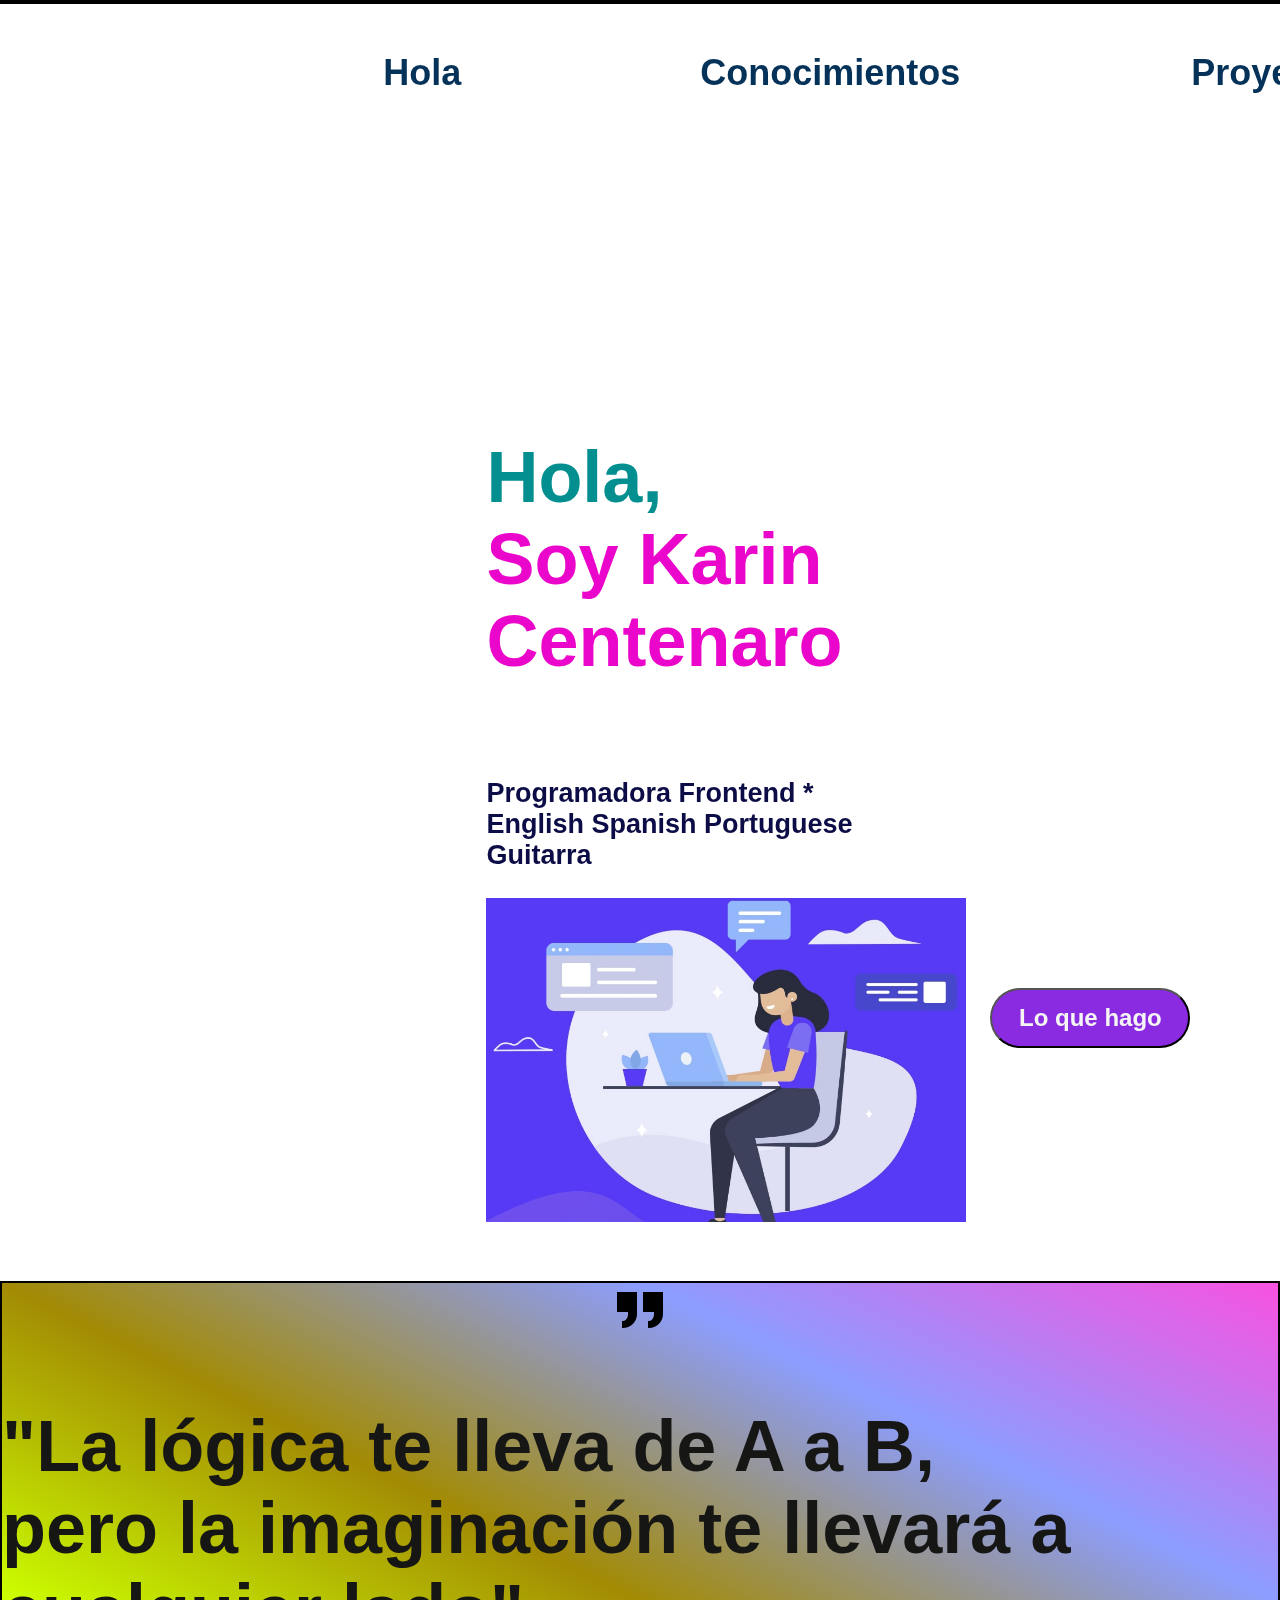
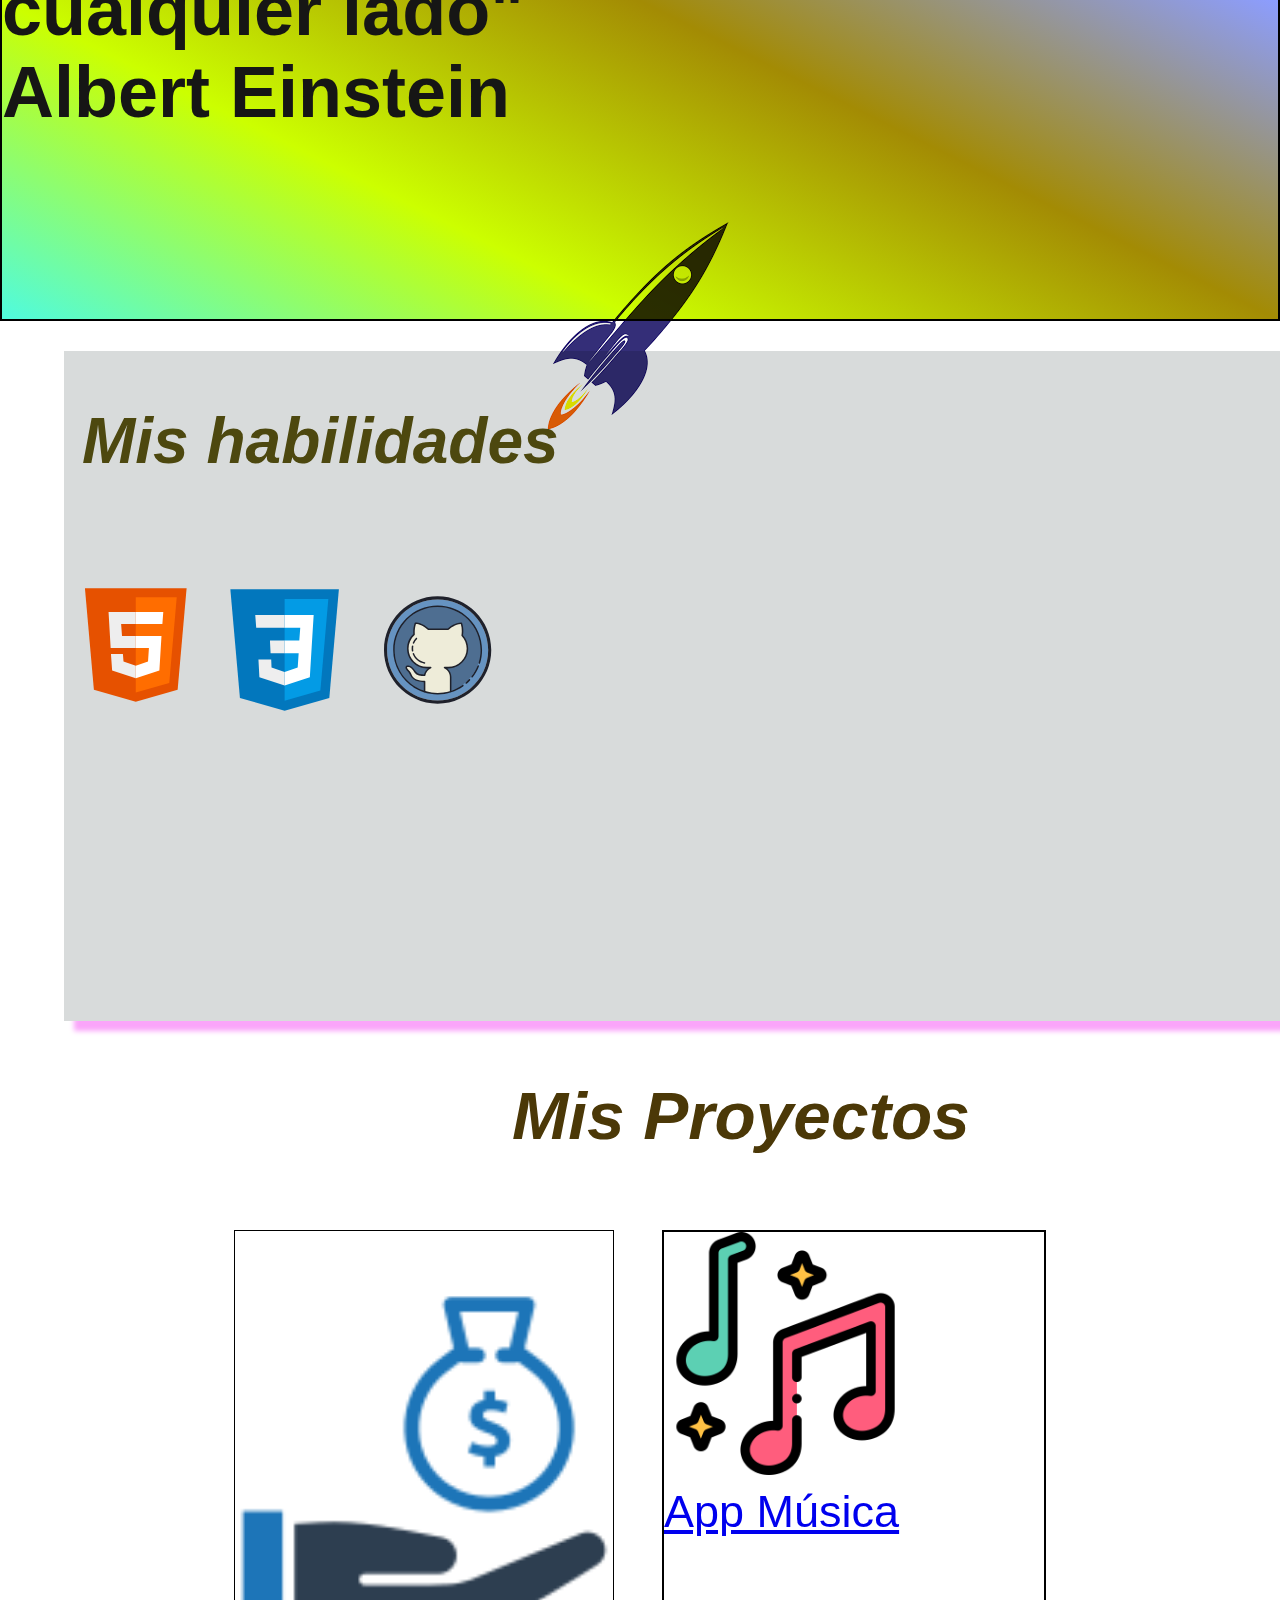
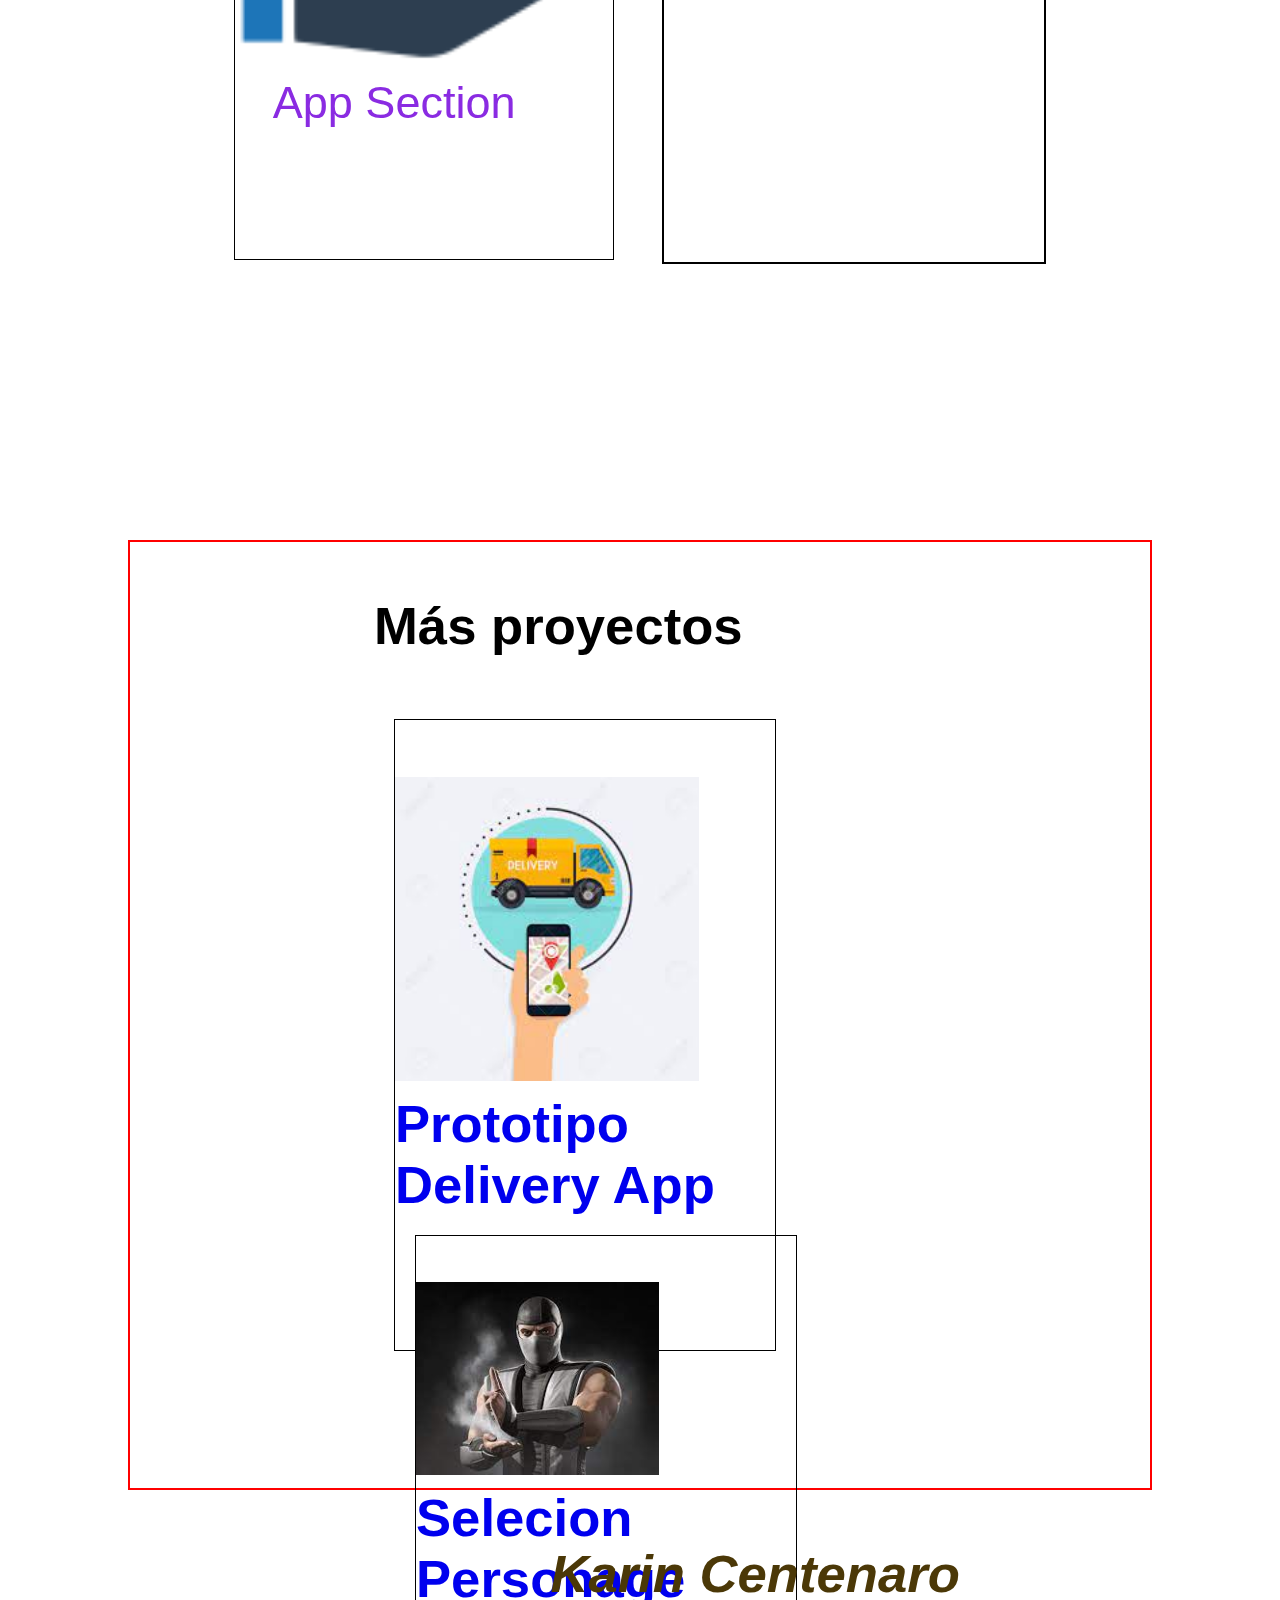
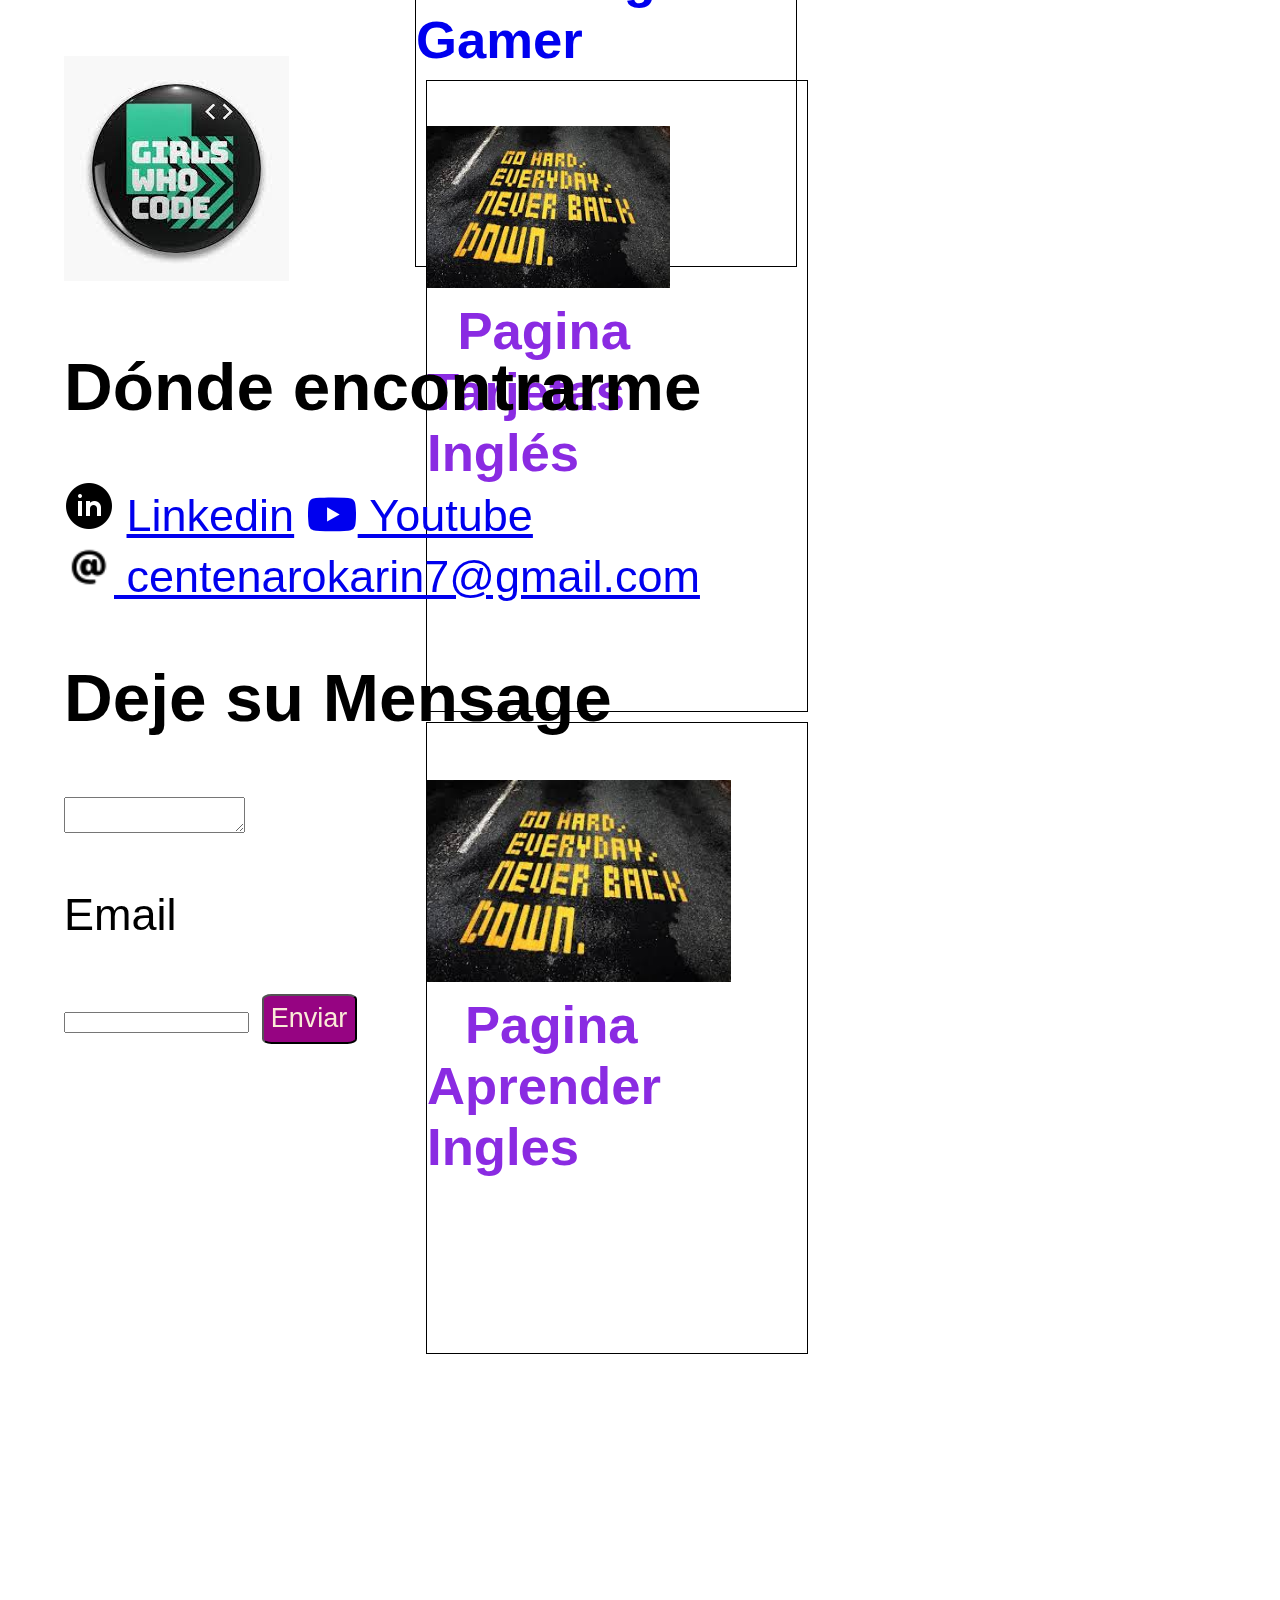
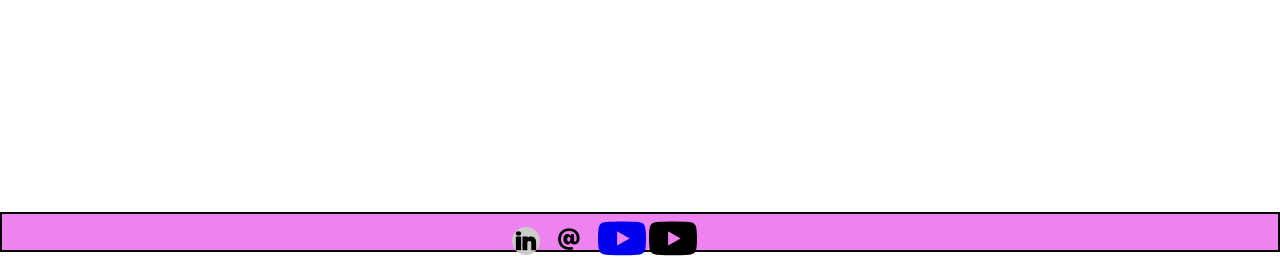
<file: index.html>
<!DOCTYPE html>
<html lang="en">

<head>
    <meta charset="UTF-8">
    <meta http-equiv="X-UA-Compatible" content="IE=edge">
    <meta name="viewport" content="width=device-width, initial-scale=1.0">
    <title>centenaro</title>
    <link rel="stylesheet" href="estilo.css">
    <link rel="stylesheet" href="https://cdnjs.cloudflare.com/ajax/libs/font-awesome/5.15.1/css/all.min.css">
    <link rel="icon" type="images/png" href="images/favicon.ico">


</head>

<body>
    <div class="nav-bar">
        <ul>
            <li><a href="#presentacion">Hola</a></li>
            <li><a href="#conocimientos">Conocimientos</a></li>
            <li><a href="#proyectos">Proyectos</a></li>
            <li>
                <div class="btn"> <button type="button"> <a href="#contacto"> Contacto </a></button>
            </li>

        </ul>
    </div>
    <section class id="presentacion">

        <div class="titulo">
            <h1> <span>Hola,</span><br>Soy Karin Centenaro </h1>
            <link rel="shortcut icon" href="coder_girl.jfif">
            <h3>Programadora Frontend * English Spanish Portuguese Guitarra </h3>
            <img src="trademarks.jpg" alt="mujer programando">
        </div>

        <div class="btn_2"> <button type="button"> <a href="#conocimientos">Lo que hago</a> </a></button>

    </section>


    <div class="quotation">
        <img src="[data-uri]"
            alt="aspas para la cita">
        <p> "La lógica te lleva de A a B, <br> pero la imaginación te llevará a cualquier lado" <br><span> Albert
                Einstein

            </span> </p>
        <div class="ilustracion">
            <img src="rocket_2.png" alt="icono cohete">
        </div>
    </div>

    <section class id="conocimientos">
        <div class="title">
            <h2>Mis habilidades</h2>
        </div>

        <div class="icons">
            <svg xmlns="http://www.w3.org/2000/svg" x="0px" y="0px" width="148" height="148" viewBox="0 0 48 48"
                style=" fill:#000000;">
                <path fill="#E65100" d="M41,5H7l3,34l14,4l14-4L41,5L41,5z"></path>
                <path fill="#FF6D00" d="M24 8L24 39.9 35.2 36.7 37.7 8z"></path>
                <path fill="#FFF"
                    d="M24,25v-4h8.6l-0.7,11.5L24,35.1v-4.2l4.1-1.4l0.3-4.5H24z M32.9,17l0.3-4H24v4H32.9z">
                </path>
                <path fill="#EEE"
                    d="M24,30.9v4.2l-7.9-2.6L15.7,27h4l0.2,2.5L24,30.9z M19.1,17H24v-4h-9.1l0.7,12H24v-4h-4.6L19.1,17z">
                </path>
            </svg>
            </svg>

            <svg xmlns="http://www.w3.org/2000/svg" x="0px" y="0px" width="158" height="158" viewBox="0 0 48 48">
                <path fill="#0277BD" d="M41,5H7l3,34l14,4l14-4L41,5L41,5z"></path>
                <path fill="#039BE5" d="M24 8L24 39.9 35.2 36.7 37.7 8z"></path>
                <path fill="#FFF"
                    d="M33.1 13L24 13 24 17 28.9 17 28.6 21 24 21 24 25 28.4 25 28.1 29.5 24 30.9 24 35.1 31.9 32.5 32.6 21 32.6 21z">
                </path>
                <path fill="#EEE"
                    d="M24,13v4h-8.9l-0.3-4H24z M19.4,21l0.2,4H24v-4H19.4z M19.8,27h-4l0.3,5.5l7.9,2.6v-4.2l-4.1-1.4L19.8,27z">
                </path>
            </svg>
            <svg xmlns="http://www.w3.org/2000/svg" x="0px" y="0px" xmlns:xlink="http://www.w3.org/1999/xlink"
                width="158" height="158" viewBox="0 0 100 100" style=" fill:#000000;">
                <circle cx="50" cy="50" r="30" fill="#4e6e91"></circle>
                <path fill="#6693c1"
                    d="M50,83c-18.196,0-33-14.804-33-33s14.804-33,33-33s33,14.804,33,33S68.196,83,50,83z M50,22 c-15.439,0-28,12.561-28,28s12.561,28,28,28s28-12.561,28-28S65.439,22,50,22z">
                </path>
                <path fill="#eeecd9"
                    d="M69.457,49.039c0-3.321-1.305-6.334-3.419-8.573c0.396-2.203,0.351-5.301-0.538-7.966 c-4.475,0-8.114,3.447-8.702,4H43.994c-0.589-0.552-4.019-4-8.494-4c-0.8,2.401-1.087,5.233-0.846,7.295 c-2.518,2.286-4.108,5.575-4.108,9.245c0,6.908,5.599,12.459,12.507,12.459H45.5c-2.003,0.917-3.635,2.756-4,5 c-2,0-4.864-0.182-6.181-2.158c-2.46-3.69-3.59-3.69-4.819-3.69c-1.23,0-1.33,1.23-0.1,2.46s1.23,1.23,2.46,3.69 C33.872,68.828,36.5,70.5,41.5,70.5v6.6c0,0,6.346,1.4,8.5,1.4s8.5-1.4,8.5-1.4l0-9.445c0-2.718-1.681-5.092-4-6.155h2.449 C63.858,61.5,69.457,55.947,69.457,49.039z">
                </path>
                <path fill="#1f212b"
                    d="M50,85c-19.299,0-35-15.701-35-35s15.701-35,35-35s35,15.701,35,35S69.299,85,50,85z M50,17 c-18.196,0-33,14.804-33,33s14.804,33,33,33s33-14.804,33-33S68.196,17,50,17z">
                </path>
                <path fill="#1f212b"
                    d="M50,79c-15.99,0-29-13.009-29-29s13.01-29,29-29s29,13.009,29,29c0,2.925-0.435,5.812-1.291,8.582 c-0.082,0.263-0.364,0.411-0.625,0.33c-0.264-0.082-0.412-0.361-0.33-0.625C77.581,55.612,78,52.825,78,50 c0-15.439-12.561-28-28-28S22,34.561,22,50s12.561,28,28,28c5.856,0,11.464-1.788,16.217-5.171c0.225-0.16,0.536-0.107,0.697,0.117 c0.16,0.225,0.107,0.537-0.117,0.697C61.873,77.147,56.065,79,50,79z">
                </path>
                <path fill="#1f212b"
                    d="M68.631,72.068c-0.14,0-0.279-0.059-0.378-0.173c-0.181-0.209-0.158-0.525,0.051-0.706 c0.739-0.638,1.452-1.324,2.122-2.037c0.188-0.202,0.505-0.21,0.706-0.023c0.201,0.189,0.212,0.505,0.023,0.707 c-0.693,0.739-1.433,1.449-2.197,2.11C68.863,72.028,68.747,72.068,68.631,72.068z">
                </path>
                <path fill="#1f212b"
                    d="M72.494,68.002c-0.107,0-0.216-0.035-0.308-0.105c-0.218-0.17-0.257-0.484-0.087-0.702 c1.649-2.118,2.982-4.452,3.963-6.938c0.101-0.258,0.392-0.382,0.648-0.282c0.257,0.102,0.383,0.392,0.281,0.648 c-1.015,2.575-2.396,4.993-4.104,7.186C72.79,67.936,72.643,68.002,72.494,68.002z">
                </path>
                <path fill="#1f212b"
                    d="M58.5,77.6c-0.276,0-0.5-0.224-0.5-0.5v-9.445c0-2.431-1.456-4.668-3.708-5.701 c-0.214-0.098-0.331-0.332-0.28-0.561C54.062,61.164,54.265,61,54.5,61h2.449c6.621,0,12.008-5.366,12.008-11.961 c0-3.064-1.166-5.987-3.282-8.229c-0.109-0.115-0.157-0.275-0.129-0.432c0.333-1.854,0.39-4.725-0.409-7.37 c-3.682,0.162-6.795,2.725-7.987,3.848C57.057,36.943,56.925,37,56.798,37H43.993c-0.127,0-0.249-0.048-0.342-0.135l-0.092-0.087 c-3.078-2.927-5.829-3.686-7.697-3.77c-0.662,2.162-0.941,4.762-0.712,6.729c0.019,0.16-0.042,0.319-0.161,0.428 c-2.506,2.275-3.943,5.51-3.943,8.875C31.046,55.635,36.433,61,43.053,61H45.5c0.235,0,0.438,0.164,0.488,0.394 c0.051,0.229-0.066,0.463-0.28,0.561c-1.974,0.904-3.397,2.676-3.715,4.625C41.954,66.822,41.745,67,41.5,67 c-2.333,0-5.191-0.271-6.598-2.38c-2.311-3.467-3.28-3.467-4.403-3.467c-0.14,0-0.385,0.023-0.448,0.178 c-0.086,0.206,0.031,0.756,0.702,1.428c1.287,1.287,1.311,1.335,2.554,3.82C34.409,68.785,37.319,70,41.5,70 c0.276,0,0.5,0.224,0.5,0.5v6.6c0,0.276-0.224,0.5-0.5,0.5S41,77.376,41,77.1v-6.105c-5.797-0.131-7.866-2.525-8.588-3.969 c-1.194-2.387-1.194-2.387-2.366-3.56c-0.869-0.869-1.213-1.81-0.919-2.518c0.209-0.505,0.709-0.795,1.372-0.795 c1.588,0,2.81,0.272,5.235,3.912c1.069,1.604,3.359,1.9,5.356,1.932c0.362-1.545,1.309-2.965,2.63-3.997h-0.668 c-7.172,0-13.007-5.813-13.007-12.959c0-3.562,1.485-6.988,4.084-9.442c-0.209-2.203,0.128-4.956,0.896-7.257 C35.094,32.138,35.285,32,35.5,32c2.036,0,5.192,0.696,8.692,4h12.409c1.427-1.311,4.847-4,8.898-4 c0.215,0,0.406,0.138,0.475,0.342c0.935,2.802,0.928,5.901,0.598,7.965c2.185,2.404,3.385,5.495,3.385,8.732 C69.957,56.186,64.122,62,56.949,62h-0.693C57.963,63.368,59,65.442,59,67.655V77.1C59,77.376,58.776,77.6,58.5,77.6z">
                </path>
                <path fill="#1f212b"
                    d="M34.238,45.97c-0.063,0-0.127-0.012-0.188-0.037c-0.256-0.104-0.379-0.396-0.274-0.651 c0.476-1.167,1.167-2.226,2.057-3.148c0.192-0.198,0.509-0.204,0.707-0.013c0.199,0.192,0.205,0.508,0.014,0.707 c-0.802,0.831-1.425,1.783-1.852,2.831C34.622,45.853,34.436,45.97,34.238,45.97z">
                </path>
                <path fill="#1f212b"
                    d="M33.66,51.021c-0.241,0-0.454-0.176-0.493-0.422c-0.08-0.51-0.121-1.034-0.121-1.558 c0-0.533,0.042-1.067,0.124-1.59c0.044-0.273,0.305-0.459,0.572-0.416c0.272,0.043,0.459,0.299,0.416,0.572 c-0.074,0.471-0.112,0.953-0.112,1.434c0,0.472,0.037,0.943,0.109,1.402c0.043,0.273-0.144,0.529-0.416,0.572 C33.713,51.019,33.687,51.021,33.66,51.021z">
                </path>
                <path fill="#1f212b"
                    d="M41.457,58.914c-0.028,0-0.057-0.002-0.085-0.007c-3.442-0.585-6.372-2.975-7.646-6.238 c-0.101-0.257,0.026-0.547,0.284-0.647c0.256-0.101,0.547,0.027,0.647,0.284c1.146,2.938,3.783,5.089,6.882,5.615 c0.271,0.046,0.455,0.305,0.409,0.577C41.907,58.741,41.696,58.914,41.457,58.914z">
                </path>
            </svg>
    </section>
    <div class="title02"> 
        <h2> Mis Proyectos </h2>
    </div>
<section class id="proyectos">
    <div class="card"> 
        
        <img src="pago.png" alt="mano con dinero pagamento">
        <a href="https://app-payment-two.vercel.app/">App Section </a>

    </div>

    <div class="card2"> 
            <div class="photo">
                <img src="musica.png" alt="icono nota musical"> 
                <a href="https://music-app-woad-delta.vercel.app/">App Música</a>
            </div>
    </div>

</section>


<section class="container"> 
    <p> <h3> Más proyectos</p>

    <div class="tarjeta">
            <img src="delivery.jfif" alt="celular">
            <a href="https://delivery-karintech.vercel.app/">Prototipo Delivery App</a>

    <div class="tarjeta2"> 
            <div class="photo">
                <img src="smoke.jfif" alt="guerrero videojuego"> 
                <a href="https://selector-personage.vercel.app/">Selecion Personage Gamer</a>
            </div>
        <div class="tarjeta3">
                <div class="photo">
                <img src="back_down.jfif" alt="frase nunca retroceda never backdown"> 
                <a href="https://english-page.vercel.app/">Pagina Tarjetas Inglés</a>
                </div>
    </div>
    <div class="tarjeta3"> 
        
            <img src="back_down.jfif" alt="grafite nunca desista en ingles"> 
            <a href="https://english-page.vercel.app/">Pagina Aprender Ingles</a>
        </div>
</div>

</section>

<section class id="contacto">
        <div class id="redes_sociales">

            <h3>Karin Centenaro </h3>
            <img src="coder_girl.jfif" alt="pin con inscripcion chica que programa">
            <h2>Dónde encontrarme</h2>

            <img src="[data-uri]">
            <a href="https://www.linkedin.com/in/karin-centenaro-98652a229/">Linkedin</a>

            <a href="https://www.youtube.com/">
                <i class="fab fa-youtube"aria-hidden="true"></i> Youtube</a> 


            <div class="contacto_email">

                <a href="mailto:centenarokarin7@gmail.com"><img src="icon_email.png" alt="arroba_icono email"
                        alt="sobre icono email"> centenarokarin7@gmail.com </a>
            </div>


            <div class ="contacto02">
            <h2> Deje su Mensage </h2>
            <form action="contacto">
                 <textarea aria-placeholder="10 rows 8 columns">

                </textarea>

                <p>Email</p>
                <label><input type="email"aria-label="Email button" > </label>
                <button type="submit"> Enviar </button>
            </div>

        </form>
        </div>
</section>

<div class="foot">
        <footer>
            <div class="icons">
                <a href="https://www.linkedin.com/in/karin-centenaro-98652a229/" aria-label="Linkedin">
                    <svg xmlns="http://www.w3.org/2000/svg" x="0px" y="0px"
                        xmlns:xlink="https://www.linkedin.com/in/karin-centenaro-98652a229/" width="28" height="28"
                        viewBox="0 0 172 172" style=" fill:#000000;">
                        <g fill="none" fill-rule="nonzero" stroke="none" stroke-width="1" stroke-linecap="butt"
                            stroke-linejoin="miter" stroke-miterlimit="10" stroke-dasharray="" stroke-dashoffset="0"
                            font-family="none" font-weight="none" font-size="none" text-anchor="none"
                            style="mix-blend-mode: normal">
                            <path d="M0,172v-172h172v172z" fill="none"></path>
                            <path
                                d="M86,172c-47.49649,0 -86,-38.50351 -86,-86v0c0,-47.49649 38.50351,-86 86,-86v0c47.49649,0 86,38.50351 86,86v0c0,47.49649 -38.50351,86 -86,86z"
                                fill="#cccccc"></path>
                            <g fill="#000000">
                                <path
                                    d="M40.03484,26.17759c-9.3823,0 -16.19659,5.62249 -16.19659,13.35546c0,7.76 6.97652,13.63006 16.19659,13.63006c9.3823,0 16.19659,-5.73107 16.19659,-13.78849c-0.43261,-7.76 -7.11171,-13.19703 -16.19659,-13.19703zM26.51568,58.59718c-1.48711,0 -2.70383,1.21672 -2.70383,2.70383v78.41115c0,1.48711 1.21672,2.70383 2.70383,2.70383h27.03833c1.48711,0 2.70383,-1.21672 2.70383,-2.70383v-78.41115c0,-1.48711 -1.21672,-2.70383 -2.70383,-2.70383zM67.07317,58.59718c-1.48711,0 -2.70383,1.21672 -2.70383,2.70383v78.41115c0,1.48711 1.21672,2.70383 2.70383,2.70383h24.3345c1.49252,0 2.70383,-1.21132 2.70383,-2.70383v-40.55749v-0.67596v-0.67596c0,-6.40808 4.92267,-11.62775 11.19556,-12.11444c0.32446,-0.05408 0.64723,-0.05281 0.97169,-0.05281c0.32446,0 0.64723,-0.00127 0.97169,0.05281c6.27289,0.48669 11.19556,5.70636 11.19556,12.11444v41.90941c0,1.49252 1.21132,2.70383 2.70383,2.70383h24.3345c1.48711,0 2.70383,-1.21672 2.70383,-2.70383v-45.96516c0,-17.4938 -9.38483,-35.14983 -30.3125,-35.14983c-9.51749,0 -16.70715,3.67785 -21.06032,6.73318v-4.02934c0,-1.48711 -1.21672,-2.70383 -2.70383,-2.70383z">

                                </path>
                            </g>
                        </g> <a href="https://www.linkedin.com/in/karin-centenaro-98652a229/">
                    </svg></a>
                    <a href="mailto:centenarokarin7@gmail.com"><img src="icon_email.png" alt="arroba_icono email"
                        alt="sobre icono email"></a>
                        <a href="https://www.youtube.com/"> <i class="fab fa-youtube"> <a href="https://www.youtube.com/"> </a> </i>


            </div>

    </footer>
</div>

</body>
</html>




</div>
</file>
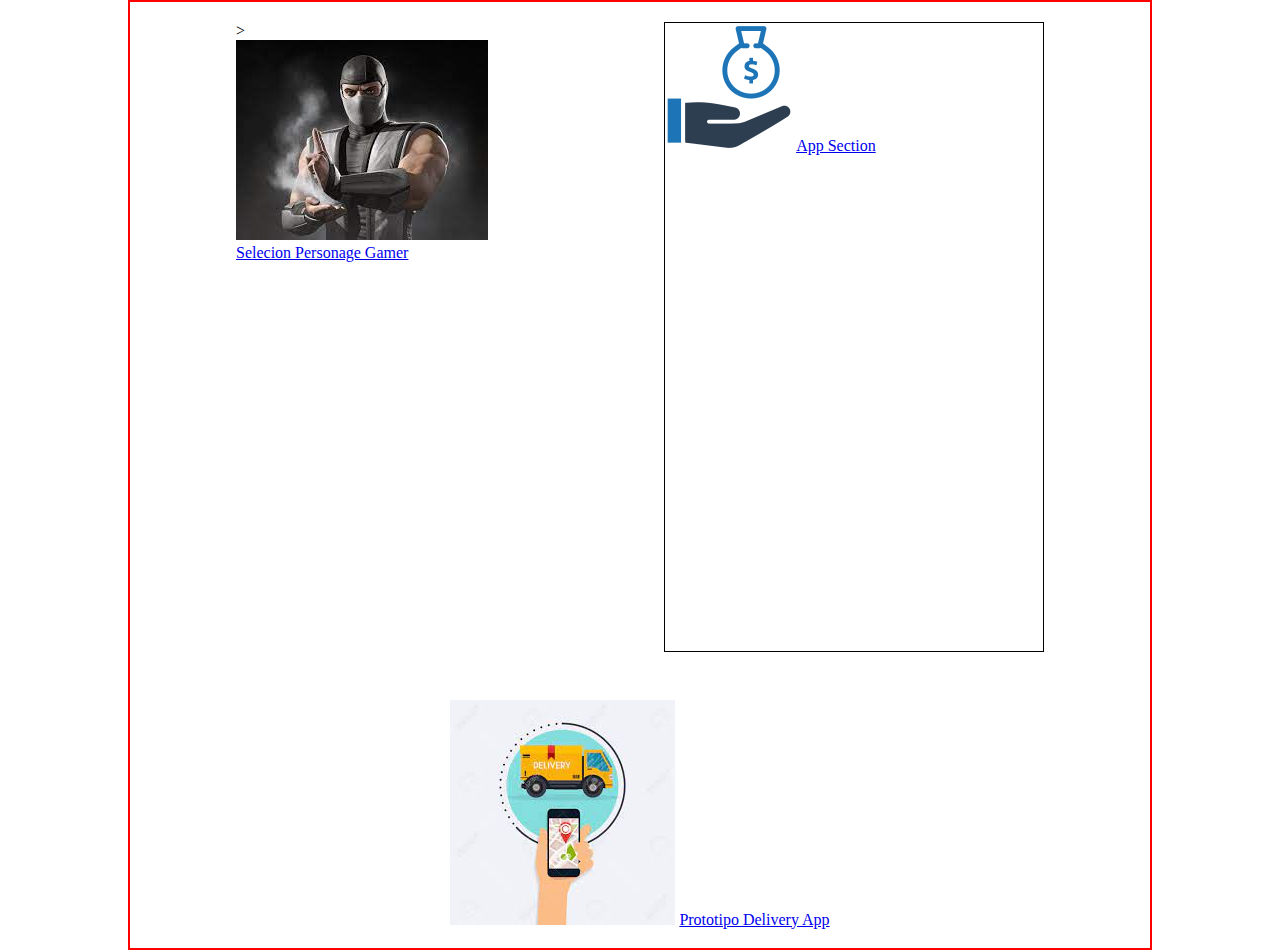
<file: seccion_proyectos.html>
<!DOCTYPE html>
<html lang="en">
<head>
    <meta charset="UTF-8">
    <meta http-equiv="X-UA-Compatible" content="IE=edge">
    <meta name="viewport" content="width=device-width, initial-scale=1.0">
    <title>Document</title>
    <link rel="stylesheet" href="estilo_proyectos.css">
</head>
<body>
    <div class="container">
        <div class="card"> 
            
            <img src="pago.png" alt="mano con dinero pagamento">
            <a href="https://app-payment-two.vercel.app/">App Section </a>

        </div>

        <div class="card2"> 
            >
                <div class="photo">
                    <img src="smoke.jfif" alt="guerrero videojuego"> 
                    <a href="file:///C:/Users/Karin/Documents/TRABAJO_PRACTICO/index.html">Selecion Personage Gamer</a>
                </div>
        </div>

        <div class="card3">
            <img src="delivery.jfif" alt="celular">
            <a href="https://delivery-karintech.vercel.app/">Prototipo Delivery App</a>
            
        </div>

    </div>    




    </div>
    
</body>
</html>
</file>
<file: estilo.css>
body {
    margin: 0;
    padding: 0;
    max-width: 100%;
    font-family: sans-serif;
    font-size: 5vh;
}

.nav-bar {
    height: 30%;
    margin-top: 0;
    border: 2px solid black;
}

.nav-bar ul {
    box-sizing: border-box;
    height: 5px;
    display: flex;
    flex-direction: row;
    justify-content: space-around;
    text-align: center;
    list-style: none;
    position: fixed;
    color: rgb(70, 153, 226);
    font-weight: bold;
    text-decoration: none;
    font-size: 4vh;
    margin-left: 15%;
    margin-right: 8%;

}

.nav-bar ul li {
    display: flex;
    flex-direction: row;
    justify-content: space-around;
    list-style: none;
    text-align: center;
    margin-top: 0%;
    margin-left: 15%;
    margin-right: 8%;
    padding: 12px;
}

.nav-bar li a {
    padding: 2px 7px 2px 7px;
    color: rgb(5, 50, 89);
    text-decoration: none;
    margin-left: 3%;
    margin-right: 5%;
    justify-content: space-around;
}

.nav-bar a:hover {
    background-color: #bcb5b5;
    color: rgb(55, 41, 4);


}

.nav-bar .btn button {
    background-color: rgb(202, 11, 141);
    width: 200px;
    padding: 0 20px;
    border-radius: 40px;
    font-size: 4vh;
    color: rgb(222, 224, 224);
    text-align: center;
    justify-content: center;
    font-family: 'Segoe UI', Tahoma, Verdana, sans-serif;
    text-align: center;
    box-sizing: border-box;
}


.nav-bar .btn a {
    background-color: rgb(202, 11, 141);
    color: rgb(234, 189, 65);
    font-weight: bold;

}

.btn a :hover {
    color: rgb(8, 8, 7);
}


#presentacion {
    display: flex;
    flex-direction: row;
    box-sizing: border-box;
    justify-content: space-evenly;
    margin-top: 30%;
    margin-left: 18%;
    color: #59084e;
    width: 1280px;
    display: flex;
    flex-direction: row;
}

#presentacion .titulo {
    box-sizing: border-box;
    border-color: #9c3e8f;
    margin-left: 20%;
    font-family: 'Merge', sans-serif;
    font-weight: bold;
    font-size: 4vh;
    color: rgb(234, 7, 203);

}


#presentacion span {
    color: rgb(3, 143, 143);
}

#presentacion h3 {
    font-size: 3vh;
    color: rgb(12, 12, 70);
    margin-top: 20%;
    margin-right: 20%;


}

#presentacion img {
    box-sizing: border-box;
    width: 480px;
    max-height: 580px;
}



.btn_2 button {
    margin-top: 600px;
    margin-left: 3%;
    margin-right: 600px;
    width: 200px;
    height: 60px;
    background-color: blueviolet;
    border-radius: 40px;

}

.btn_2 a {
    text-decoration: none;
    color: whitesmoke;
    font-size: 1.5rem;
    font-weight: bold;
}

#conocimientos .title h2 {

    margin-left: 18px;
    color: rgb(77, 72, 15);
    font-style: oblique;
    font-size: 4rem;
}

.quotation {

    background-image: linear-gradient(to right top, #4ffbdf, #ccff00, #a38b04, #8c9dff, #f852e1);
    box-sizing: border-box;
    width: 80rem;
    height: 40rem;
    border: 2px solid black;
    display: flex;
    flex-direction: column;
    align-items: center;
    margin-top: 50px;
    color: rgb(2, 39, 39);
    font-size: 8vh;

}

.quotation p {

    color: rgb(22, 22, 21);
    font-weight: bold;
}

/*sacar fondo blanco*/
.quotation .ilustracion {
    filter: brightness(1, 1);
    mix-blend-mode: multiply;

}

#conocimientos {
    box-sizing: border-box;
    margin-top: 30px;
    margin-left: 5%;
    display: flex;
    flex-direction: column;
    -webkit-box-shadow: 10px 10px 5px 0px rgba(250, 165, 250, 1);
    -moz-box-shadow: 10px 10px 5px 0px rgba(250, 165, 250, 1);
    box-shadow: 10px 10px 5px 0px rgba(250, 165, 250, 1);
    background-color: #d8dbdb;
    width: 200em;
}

#conocimientos .title {
    font-size: x-large;
    margin-top: 0px;
    color: rgb(44, 44, 11);
}

.title02 {
    color: rgb(75, 56, 7);
    font-style: oblique;
    margin-left: 40%;

}

#proyectos {
    width: 100%;
    max-width: 1200px;
    height: 430px;
    display: flex;
    flex-direction: row;
    gap: 0.5rem;
    justify-content: center;
    margin: auto;
}

.container .card {
    width: 330px;
    height: 430px;
    border: 2px solid black;
    box-shadow: 2px rgb(3, 44, 121);
    margin: 20px;
    border-color: black;

}

.card {
    width: 330px;
    height: 430px;
    border: 2px solid black;
    box-shadow: cornflowerblue;
    margin: 40px;
    border-color: black;
}

.card .imagen {
    width: 100%;

}

.card2 {
    width: 330px;
    height: 430px;
    border: 2px solid black;
    box-shadow: cornflowerblue;
    margin: 20px;
    border-color: black;

}

/*ajustar tamaño imagen*/
.card2 img {
    width: 80%;
}

#proyectos .card3 {
    width: 330px;
    height: 430px;
    border: 2px solid black;
    box-shadow: cornflowerblue;
    margin: 10px;
    border-color: black;

}

.card a :hover {
        color:darkviolet;
}

.card2 a :hover {
    color:darkviolet;
}

/*ajustar tamaño*/ 
.card2 .photo {
    width: 80%;
}

.container {
    display: flex;
    flex-direction: row;
    gap: 0.5rem;
    justify-content: center;
    margin: auto;
}
.container a {
    text-decoration: none;
}
.container a:hover {
    color:darkviolet;
}
.container .tarjeta {
    border: 1px solid black;
}
.container .tarjeta2 {
    border: 1px solid black;
}
.container .tarjeta3 {
    border: 1px solid black;
}

#contacto {
    margin-left: 5%;
    margin-bottom: 60%;
}

#contacto .redes_sociales h3 {
    color: rgb(75, 56, 7);
    font-style: oblique;
    margin-left: 40%;
    margin-top: 45%;

}

input [type=”email”] {

    width: 5 px;
    height: 2px;
    opacity: 0;
    overflow: hidden;
}

.foot footer {
    box-sizing: border-box;
    height: 40px;
    background-color: violet;
    border: 2px solid #000000;
    margin-bottom: 0;
    margin-left: 0;

}

.foot {
    height: 40px;
    background-color: #9c3e8f;
    margin-bottom: 0;
    margin-left: 0;
}



#conocimientos .icons {
    width: 200em;
    font-size: x-large;
    display: flex;
    flex-direction: row;
    margin-top: 40px;
    fill: #000000;

}

#conocimientos .icons {
    width: 50vh;
    height: 50vh;
}


#quotation img {
    width: 10vh;
}

#contacto {
    display: flex;
    flex-direction: column;

}


#contacto .message {
    margin-top: 10%;
    padding: 5px;
}

.contacto_email img {
    width: 50px;
    height: 50px;

}

.contacto02 button {
    background-color: #960482;
    font-size: 0.6em;
    color: antiquewhite;
    width: 95px;
    height: 50px;
    border-radius: 10%;
}

.foot {
    width: 100%;
    height: 40px;
    margin-bottom: 0;
    background-color: #960482;
}

.foot .icons {
    margin-left: 40%;
}

.fab fa-youtube {
    color: blueviolet;
}

@media screen and (max-width:400px) {
.title02 {
    color: rgb(75, 56, 7);
    font-style: oblique;
    margin-left: 40%;

}

#proyectos a :hover {
    color: rgb(70, 52, 6);

}

#proyectos {
    width: 100%;
    max-width: 1200px;
    height: 430px;
    display: flex;
    flex-direction: row;
    gap: 0.5rem;
    justify-content: center;
    margin: auto;
}

.container .card {
    width: 330px;
    height: 430px;
    border: 2px solid black;
    box-shadow: 2px rgb(3, 44, 121);
    margin: 20px;
    border-color: black;

}

.card {
    width: 330px;
    height: 430px;
    border: 2px solid black;
    box-shadow: cornflowerblue;
    margin: 40px;
    border-color: black;
}

.card .imagen {
    width: 100%;

}

.card2 {
    width: 330px;
    height: 430px;
    border: 2px solid black;
    box-shadow: cornflowerblue;
    margin: 20px;
    border-color: black;

}

/*ajustar tamaño imagen*/
.card2 img {
    width: 80%;
}

#proyectos .card3 {
    width: 330px;
    height: 430px;
    border: 2px solid black;
    box-shadow: cornflowerblue;
    margin: 10px;
    border-color: black;

}

.card a :hover {
    color: rgb(76, 55, 1);

}

.card2 .photo {
    width: 80%;
}

.container {
    display: flex;
    flex-direction: row;
    gap: 0.5rem;
    justify-content: center;
    margin: auto;
}

.container .tarjeta {
    border: 1px solid black;
}

input [type=”email”] {

    width: 5 px;
    height: 2px;
    opacity: 0;
    overflow: hidden;
}

.foot footer {
    box-sizing: border-box;
    height: 40px;
    background-color: violet;
    border: 2px solid #000000;
    margin-bottom: 0;
    margin-left: 0;

}
}
@media (max-width:800px) {

    #proyectos {
        width: 100%;
        max-width: 1200px;
        height: 430px;
        display: flex;
        flex-direction: row;
        gap: 0.5rem;
        justify-content: center;
        margin: auto;
    }

    .container .card {
        width: 330px;
        height: 430px;
        border: 2px solid black;
        box-shadow: 2px rgb(3, 44, 121);
        margin: 20px;
        border-color: black;

    }

    .card {
        width: 330px;
        height: 430px;
        border: 2px solid black;
        box-shadow: cornflowerblue;
        margin: 40px;
        border-color: black;
    }

    .card .imagen {
        width: 100%;

    }

    .card2 {
        width: 330px;
        height: 430px;
        border: 2px solid black;
        box-shadow: cornflowerblue;
        margin: 20px;
        border-color: black;

    }

    /*ajustar tamaño imagen*/
    .card2 img {
        width: 80%;
    }

    #proyectos .card3 {
        width: 330px;
        height: 430px;
        border: 2px solid black;
        box-shadow: cornflowerblue;
        margin: 10px;
        border-color: black;

    }

    .card a :hover {
        color: rgb(76, 55, 1);

    }

    .card2 .photo {
        width: 80%;
    }

    .container {
        display: flex;
        flex-direction: row;
        gap: 0.5rem;
        justify-content: center;
        margin: auto;
    }

    .container .tarjeta {
        border: 1px solid black;
    }
}
    @media screen and (max-width: 1280px) {
        .nav-bar {
            height: 30%;
            margin-top: 0;
            border: 2px solid black;
        }

        .nav-bar ul {
            box-sizing: border-box;
            height: 5px;
            display: flex;
            flex-direction: row;
            justify-content: space-around;
            text-align: center;
            position: fixed;
            color: rgb(70, 153, 226);
            font-weight: bold;
            text-decoration: none;
            font-size: 4vh;
            margin-left: 15%;
            margin-right: 8%;

        }

        .nav-bar ul li {
            display: flex;
            flex-direction: row;
            justify-content: space-around;
            list-style: none;
            text-align: center;
            margin-top: 0%;
            margin-left: 15%;
            margin-right: 8%;
            padding: 12px;
        }

        .nav-bar li a {
            padding: 2px 7px 2px 7px;
            color: rgb(5, 50, 89);
            text-decoration: none;
            margin-left: 3%;
            margin-right: 5%;
            justify-content: space-around;
        }

        .nav-bar a:hover {
            background-color: #bcb5b5;
            color: rgb(55, 41, 4);


        }



        .nav-bar .btn button {
            background-color: rgb(202, 11, 141);
            width: 200px;
            padding: 0 20px;
            border-radius: 40px;
            font-size: 4vh;
            color: rgb(222, 224, 224);
            text-align: center;
            justify-content: center;
            font-family: 'Segoe UI', Tahoma, Verdana, sans-serif;
            text-align: center;
            box-sizing: border-box;
        }


        .nav-bar .btn a {
            background-color: rgb(202, 11, 141);
            color: rgb(234, 189, 65);
            font-weight: bold;

        }

        .btn a :hover {
            color: rgb(8, 8, 7);
        }


        #presentacion {
            display: flex;
            flex-direction: row;
            box-sizing: border-box;
            justify-content: space-evenly;
            margin-top: 30%;
            margin-left: 18%;
            color: #9c3e8f;
            width: 1280px;
            display: flex;
            flex-direction: row;
        }

        #presentacion .titulo {
            box-sizing: border-box;
            border-color: #9c3e8f;
            margin-left: 20%;
            font-family: 'Merge', sans-serif;
            font-weight: bold;
            font-size: 4vh;
            color: rgb(234, 7, 203);

        }


        #presentacion span {
            color: rgb(3, 143, 143);
        }

        #presentacion h3 {
            font-size: 3vh;
            color: rgb(12, 12, 70);
            margin-top: 20%;
            margin-right: 20%;


        }

        #presentacion img {
            box-sizing: border-box;
            width: 480px;
            max-height: 580px;
        }



        .btn_2 button {
            margin-top: 600px;
            margin-left: 3%;
            margin-right: 600px;
            width: 200px;
            height: 60px;
            background-color: blueviolet;
            border-radius: 40px;

        }

        .btn_2 a {
            text-decoration: none;
            color: whitesmoke;
            font-size: 1.5rem;
            font-weight: bold;
        }


        #conocimientos .title h2 {

            margin-left: 18px;
            color: rgb(77, 72, 15);
            font-style: oblique;
            font-size: 4rem;


        }

        .quotation {

            background-image: linear-gradient(to right top, #4ffbdf, #ccff00, #a38b04, #8c9dff, #f852e1);
            box-sizing: border-box;
            width: 80rem;
            height: 40rem;
            border: 2px solid black;
            display: flex;
            flex-direction: column;
            align-items: center;
            margin-top: 50px;
            color: rgb(2, 39, 39);
            font-size: 8vh;

        }

        .quotation p {

            color: rgb(22, 22, 21);
            font-weight: bold;
        }

        /*sacar fondo blanco*/
        .quotation .ilustracion {
            filter: brightness(1, 1);
            mix-blend-mode: multiply;

        }

        #conocimientos {
            box-sizing: border-box;
            margin-top: 30px;
            margin-left: 5%;
            display: flex;
            flex-direction: column;
            -webkit-box-shadow: 10px 10px 5px 0px rgba(250, 165, 250, 1);
            -moz-box-shadow: 10px 10px 5px 0px rgba(250, 165, 250, 1);
            box-shadow: 10px 10px 5px 0px rgba(250, 165, 250, 1);
            background-color: #d8dbdb;
            width: 200em;
        }

        #conocimientos .title {
            font-size: x-large;
            margin-top: 0px;
            color: rgb(44, 44, 11);
        }


        #proyectos {
            width: 100%;
            max-width: 1200px;
            height: 430px;
            display: flex;
            flex-direction: row;
            gap: 0.5rem;
            justify-content: center;
            margin: auto;
        }

        .container .card {
            width: 330px;
            height: 430px;
            border: 2px solid black;
            box-shadow: 2px rgb(3, 44, 121);
            margin: 20px;
            border-color: black;

        }

        .card {
            width: 330px;
            height: 430px;
            border: 2px solid black;
            box-shadow: cornflowerblue;
            margin: 40px;
            border-color: black;
        }

        .card .imagen {
            width: 100%;

        }

        .card2 {
            width: 330px;
            height: 430px;
            border: 2px solid black;
            box-shadow: cornflowerblue;
            margin: 20px;
            border-color: black;

        }

        /*ajustar tamaño imagen*/
        .card2 img {
            width: 80%;
        }

        #proyectos .card3 {
            width: 330px;
            height: 430px;
            border: 2px solid black;
            box-shadow: cornflowerblue;
            margin: 10px;
            border-color: black;

        }

        .card a :hover {
            color: rgb(76, 55, 1);

        }

        .card2 .photo {
            width: 80%;
        }

        .container {
            display: flex;
            flex-direction: row;
            gap: 0.5rem;
            justify-content: center;
            margin: auto;
        }

        .container .tarjeta {
            border: 1px solid black;
        }


        .foot footer {
            box-sizing: border-box;
            height: 40px;
            background-color: violet;
            border: 2px solid #000000;
            margin-bottom: 0;
            margin-left: 0;

        }

        .foot {
            height: 40px;
            background-color: #9c3e8f;
            margin-bottom: 0;
            margin-left: 0;
        }

        #conocimientos .icons {
            width: 200em;
            font-size: x-large;
            display: flex;
            flex-direction: row;
            margin-top: 40px;
            fill: #000000;

        }

        #conocimientos .icons {
            width: 50vh;
            height: 50vh;
        }


        #quotation img {
            width: 10vh;
        }

        #contacto {
            display: flex;
            flex-direction: column;

        }


        #contacto .message {
            margin-top: 10%;
            padding: 5px;
        }

        .contacto_email img {
            width: 50px;
            height: 50px;

        }

        .foot {
            width: 100%;
            height: 40px;
            margin-bottom: 0;
            background-color: #960482;
        }

        .foot .icons {
            margin-left: 40%;
        }

    }



    @media screen and (max-width:1280px) {
        .nav-bar {
            height: 30%;
            margin-top: 0;
            border: 2px solid black;
        }

        .nav-bar ul {
            box-sizing: border-box;
            height: 5px;
            display: flex;
            flex-direction: row;
            justify-content: space-around;
            text-align: center;
            position: fixed;
            color: rgb(70, 153, 226);
            font-weight: bold;
            text-decoration: none;
            font-size: 4vh;
            margin-left: 15%;
            margin-right: 8%;

        }

        .nav-bar ul li {
            display: flex;
            flex-direction: row;
            justify-content: space-around;
            list-style: none;
            text-align: center;
            margin-top: 0%;
            margin-left: 15%;
            margin-right: 8%;
            padding: 12px;
        }

        .nav-bar li a {
            padding: 2px 7px 2px 7px;
            color: rgb(5, 50, 89);
            text-decoration: none;
            margin-left: 3%;
            margin-right: 5%;
            justify-content: space-around;
        }

        .nav-bar a:hover {
            background-color: #bcb5b5;
            color: rgb(55, 41, 4);


        }



        .nav-bar .btn button {
            background-color: rgb(202, 11, 141);
            width: 200px;
            padding: 0 20px;
            border-radius: 40px;
            font-size: 4vh;
            color: rgb(222, 224, 224);
            text-align: center;
            justify-content: center;
            font-family: 'Segoe UI', Tahoma, Verdana, sans-serif;
            text-align: center;
            box-sizing: border-box;
        }


        .nav-bar .btn a {
            background-color: rgb(202, 11, 141);
            color: rgb(234, 189, 65);
            font-weight: bold;

        }

        .btn a :hover {
            color: rgb(8, 8, 7);
        }


        #presentacion {
            display: flex;
            flex-direction: row;
            box-sizing: border-box;
            justify-content: space-evenly;
            margin-top: 30%;
            margin-left: 18%;
            color: #9c3e8f;
            width: 1280px;
            display: flex;
            flex-direction: row;
        }

        #presentacion .titulo {
            box-sizing: border-box;
            border-color: #9c3e8f;
            margin-left: 20%;
            font-family: 'Merge', sans-serif;
            font-weight: bold;
            font-size: 4vh;
            color: rgb(234, 7, 203);

        }


        #presentacion span {
            color: rgb(3, 143, 143);
        }

        #presentacion h3 {
            font-size: 3vh;
            color: rgb(12, 12, 70);
            margin-top: 20%;
            margin-right: 20%;


        }

        #presentacion img {
            box-sizing: border-box;
            width: 480px;
            max-height: 580px;
        }



        .btn_2 button {
            margin-top: 600px;
            margin-left: 3%;
            margin-right: 600px;
            width: 200px;
            height: 60px;
            background-color: blueviolet;
            border-radius: 40px;

        }

        .btn_2 a {
            text-decoration: none;
            color: whitesmoke;
            font-size: 1.5rem;
            font-weight: bold;
        }


        #conocimientos .title h2 {

            margin-left: 18px;
            color: rgb(77, 72, 15);
            font-style: oblique;
            font-size: 4rem;


        }

        .quotation {

            background-image: linear-gradient(to right top, #4ffbdf, #ccff00, #a38b04, #8c9dff, #f852e1);
            box-sizing: border-box;
            width: 80rem;
            height: 40rem;
            border: 2px solid black;
            display: flex;
            flex-direction: column;
            align-items: center;
            margin-top: 50px;
            color: rgb(2, 39, 39);
            font-size: 8vh;

        }

        .quotation p {

            color: rgb(22, 22, 21);
            font-weight: bold;
        }

        /*sacar fondo blanco*/
        .quotation .ilustracion {
            filter: brightness(1, 1);
            mix-blend-mode: multiply;

        }

        #conocimientos {
            box-sizing: border-box;
            margin-top: 30px;
            margin-left: 5%;
            display: flex;
            flex-direction: column;
            -webkit-box-shadow: 10px 10px 5px 0px rgba(250, 165, 250, 1);
            -moz-box-shadow: 10px 10px 5px 0px rgba(250, 165, 250, 1);
            box-shadow: 10px 10px 5px 0px rgba(250, 165, 250, 1);
            background-color: #d8dbdb;
            width: 200em;
        }

        #conocimientos .title {
            font-size: x-large;
            margin-top: 0px;
            color: rgb(44, 44, 11);
        }
        
#proyectos {
    width:100%;
    max-width:1200px;
    height: 430px;
    display:flex;
    flex-direction: row;
    gap:0.5rem;
    justify-content: center;
    margin:auto;
}

.card {
    width:330px;
    height: 430px;
    border:2px solid black;
    box-shadow:2px rgb(3, 44, 121);
    margin:20px;
    border-color:black;

}
.container .card a{
    text-decoration:none; 
    color:blueviolet;   
    }
.card {
    width:330px;
    height: 430px;
    border:2px solid black;
    box-shadow:cornflowerblue;
    margin:40px;
    border-color:black;
}
.card .imagen {
    width: 100%;
    
}
.card2 {
    width:330px;
    height: 430px;
    border:2px solid black;
    box-shadow:cornflowerblue;
    margin:20px;
    border-color:black;

}
/*ajustar tamaño imagen*/
.card2 img {
    width: 80%;
}
#proyectos .card3 {
    width:330px;
    height: 430px;
    border:2px solid black;
    box-shadow:cornflowerblue;
    margin:10px;
    border-color:black;

}

.card a :hover {
    color:rgb(76, 55, 1);
    
}

.card2 a :hover {
    color:rgb(76, 55, 1);
    
}
.card3 a:hover{
     color:rgb(76, 55, 1);
}
.container {
    display:flex;
    flex-direction: row;
    gap:0.5rem;
    justify-content: center;
    margin:auto; 
}
.container .tarjeta {
    border: 1px solid black;
}
<<<<<<< HEAD
=======
#contacto {
    margin-left:5%;
    margin-bottom: 40%;
}
#contacto h3 {
    color:rgb(75, 56, 7);
    font-style: oblique;
    margin-left: 40%;

}
>>>>>>> f0b09143b6ccdcef01207fb4ce71b289dde6aa71
.container {
    display:flex;
    flex-direction: row;
    gap:0.5rem;
    justify-content: center;
    margin:auto; 
}
.container .tarjeta {
    border: 1px solid black;
}
<<<<<<< HEAD
  

=======
input [type=”email”] {
            
    width: 5 px;
    height: 2px;
    opacity: 0;
    overflow: hidden;
}

.foot footer {
    box-sizing:border-box;
    height:40px;
    background-color:violet;
    border:2px solid #000000;
    margin-bottom: 0;
    margin-left:0;

}
.foot {
    height: 40px;
    background-color: #9c3e8f;
    margin-bottom: 0;
    margin-left:0;
}



#conocimientos .icons {
    width: 200em;
    font-size: x-large;
    display: flex;
    flex-direction: row;
    margin-top: 40px;
    fill: #000000;

}

#conocimientos .icons {
    width: 50vh;
    height: 50vh;
}


#quotation img {
    width: 10vh;
}

#contacto {
    display: flex;
    flex-direction: column;

}


#contacto .message {
    margin-top: 10%;
    padding: 5px;
}

.contacto_email img {
    width:50px;
    height: 50px;

}

.contacto02 button {
    background-color: #960482;
    font-size: 0.6em;
    color:antiquewhite;
    width:95px;
    height:50px;
    border-radius: 10%;
}
.foot {
    width:100%;
    height: 40px;
    margin-bottom:0;
    background-color: #960482;
}
.foot .icons {
    margin-left: 40%;
}

.fab fa-youtube {
    color:blueviolet;
}
@media screen and (max-width:560px) {  
#proyectos {
    display:flex; 
    box-sizing: border-box;
    width:100%;
    border:2px solid rgb(35, 1, 66);
    padding: 10px;
    display: flex;
   
}
}
.container {
    box-sizing:border-box;
    width:80%; 
    display:flex;
    flex-direction: row;
    gap:0.5rem;
    justify-content: center;
    margin:auto; 
}

#proyectos .primero {
    
    box-sizing: border-box;
    display:flex;
    width: 480px;
    padding: 2%;
    float:left;

}
 .title02 {
    color:rgb(75, 56, 7);
    font-style: oblique;
    margin-left: 40%;
   
}
#proyectos {
    width:100%;
    max-width:1200px;
    height: 430px;
    display:flex;
    flex-direction: row;
    gap:0.5rem;
    justify-content: center;
    margin:auto;
}

.card {
    width:330px;
    height: 430px;
    border:2px solid black;
    box-shadow:2px rgb(3, 44, 121);
    margin:20px;
    border-color:black;

}
.container .card a{
    text-decoration:none; 
    color:blueviolet;   
    }
.card {
    width:330px;
    height: 430px;
    border:2px solid black;
    box-shadow:cornflowerblue;
    margin:40px;
    border-color:black;
}
.card .imagen {
    width: 100%;
    
}
.card2 {
    width:330px;
    height: 430px;
    border:2px solid black;
    box-shadow:cornflowerblue;
    margin:20px;
    border-color:black;

}
/*ajustar tamaño imagen*/
.card2 img {
    width: 80%;
}
#proyectos .card3 {
    width:330px;
    height: 430px;
    border:2px solid black;
    box-shadow:cornflowerblue;
    margin:10px;
    border-color:black;

}

.card a :hover {
    color:rgb(76, 55, 1);
    
}

.card2 a :hover {
    color:rgb(76, 55, 1);
    
}
.card3 a:hover{
     color:rgb(76, 55, 1);
}
.container {
    display:flex;
    flex-direction: row;
    gap:0.5rem;
    justify-content: center;
    margin:auto; 
}
.container .tarjeta {
    border: 1px solid black;
}
 #proyectos  a :hover {
    color:rgb(70, 52, 6);

}

#proyectos .container .tarjeta {
    border: 1px solid black;
}

#proyectos {
    width:100%;
    max-width:80%;
    height: 930px;
    display:flex;
    flex-direction: row;
    gap:0.5rem;
    justify-content: center;
    margin:auto;
    border-color:rgb(37, 2, 70);
}

.card {
    box-sizing:border-box;
    border: 1px solid black;
    width:380px;
    height: 630px;
    margin:20px;
}


#proyectos .card img {
    width: 100%;
    margin-top:15%;

    
}
.card2 {
    width:380px;
    height: 630px;
    margin:20px;
   
}
#proyectos .card3 {
    width:380px;
    height: 630px;
    margin:10px;
 

}

#proyectos p {
    margin-top: 15%;
    margin-left: 10%;
    
}

#proyectos .card a {
    color:blueviolet;
    margin-top: 15%;
    margin-left: 10%;
    text-decoration: none;

}
#proyetos a :hover {
    color: rgb(81, 58, 0);
}


.card2 .photo {
    width:80%;
}

.container {
    margin-top:20%;
    box-sizing: border-box;
    display:flex;
    flex-direction: row-reverse;
    flex-wrap: wrap;
    border:2px solid red;
    max-width:80%;
    height: 950px;
    display:flex;
    justify-content: center;
    gap:0.5rem;
    margin:auto;
    
}

.container .tarjeta {
    width:380px;
    height: 630px;
    margin:20px;
   

}

.container .tarjeta img {
    width: 80%;
    margin-top:15%;

    
}
.tarjeta2 {
    width:380px;
    height: 630px;
    margin:20px;
   
}
.container .tarjeta3 {
    width:380px;
    height: 630px;
    margin:10px;
 

}

.container p {
    margin-top: 15%;
    margin-left: 10%;
    
}

.container .tarjeta .tarjeta2 .tarjeta3 a {
    color:blueviolet;
    margin-top: 15%;
    margin-left: 10%;
    text-decoration: none;

}
.container a :hover {
    color: rgb(81, 58, 0);
}


.tarjeta2 .photo {
    width:80%;
}
input [type=”email”] {
            
    width: 5 px;
    height: 2px;
    opacity: 0;
    overflow: hidden;
}
.foot footer {
    box-sizing:border-box;
    height:40px;
    background-color:violet;
    border:2px solid #000000;
    margin-bottom: 0;
    margin-left:0;

} 

@media (max-width:800px) { 
    #proyectos {
    width:100%;
    max-width:1200px;
    height: 430px;
    display:flex;
    flex-direction: row;
    gap:0.5rem;
    justify-content: center;
    margin:auto;
}

.card {
    width:330px;
    height: 430px;
    border:2px solid black;
    box-shadow:2px rgb(3, 44, 121);
    margin:20px;
    border-color:black;

}
.container .card a{
    text-decoration:none; 
    color:blueviolet;   
    }
.card {
    width:330px;
    height: 430px;
    border:2px solid black;
    box-shadow:cornflowerblue;
    margin:40px;
    border-color:black;
}
.card .imagen {
    width: 100%;
    
}
.card2 {
    width:330px;
    height: 430px;
    border:2px solid black;
    box-shadow:cornflowerblue;
    margin:20px;
    border-color:black;

}
/*ajustar tamaño imagen*/
.card2 img {
    width: 80%;
}
#proyectos .card3 {
    width:330px;
    height: 430px;
    border:2px solid black;
    box-shadow:cornflowerblue;
    margin:10px;
    border-color:black;

}

.card a :hover {
    color:rgb(76, 55, 1);
    
}

.card2 a :hover {
    color:rgb(76, 55, 1);
    
}
.card3 a:hover{
     color:rgb(76, 55, 1);
}
.container {
    display:flex;
    flex-direction: row;
    gap:0.5rem;
    justify-content: center;
    margin:auto; 
}
.container .tarjeta {
    border: 1px solid black;
}
   
  
     .title02 {
        color:rgb(75, 56, 7);
        font-style: oblique;
        margin-left: 40%;
       
    }
    
   
    .foot footer {
        box-sizing:border-box;
        height:40px;
        background-color:violet;
        border:2px solid #000000;
        margin-bottom: 0;
        margin-left:0;
    
    } 
    @media screen and (max-width: 1280px) {
        .nav-bar {
            height:30%;
            margin-top: 0;
            border:2px solid black;
        }
        .nav-bar ul {
            box-sizing: border-box;
            height: 5px;
            display: flex;
            flex-direction: row;
            justify-content: space-around;
            text-align: center;
            position: fixed;
            color: rgb(70, 153, 226);
            font-weight: bold;
            text-decoration: none;
            font-size: 4vh;
            margin-left: 15%;
            margin-right: 8%;
            
        }
        
        .nav-bar ul li {
            display: flex;
            flex-direction: row;
            justify-content: space-around;
            list-style: none;
            text-align: center;
            margin-top: 0%;
            margin-left: 15%;
            margin-right: 8%;
            padding:12px;
        }
        
        .nav-bar li a {
            padding: 2px 7px 2px 7px;
            color: rgb(5, 50, 89);
            text-decoration: none;
            margin-left: 3%;
            margin-right:5%;
            justify-content: space-around;
        }
        
        .nav-bar a:hover {
            background-color: #bcb5b5;
            color: rgb(55, 41, 4);
            
        
        }
        
        
        
        .nav-bar .btn button{
            background-color: rgb(202, 11, 141);
            width: 200px;
            padding: 0 20px;
            border-radius: 40px;
            font-size: 4vh;
            color: rgb(222, 224, 224);
            text-align: center;
            justify-content: center;
            font-family: 'Segoe UI', Tahoma, Verdana, sans-serif;
            text-align: center;
            box-sizing: border-box;
        }
        
        
        .nav-bar .btn a{
            background-color:  rgb(202, 11, 141);
            color: rgb(234, 189, 65);  
            font-weight: bold;
        
        }
        .btn a :hover {
            color: rgb(8, 8, 7);
        }
        
        
        #presentacion {
            display: flex;
            flex-direction: row;
            box-sizing: border-box;
            justify-content: space-evenly;
            margin-top: 30%; 
            margin-left: 18%;
            color: #9c3e8f;
            width:1280px;
            display:flex;
            flex-direction:row;
        }
        #presentacion .titulo  { 
            box-sizing: border-box;   
            border-color: #9c3e8f;
            margin-left: 20%;
            font-family: 'Merge', sans-serif;
            font-weight: bold;
            font-size: 4vh;
            color: rgb(234, 7, 203);
           
        }
        
         
        #presentacion  span {
            color: rgb(3, 143, 143);
        }
        
        #presentacion  h3 {
            font-size: 3vh;
            color:rgb(12, 12, 70);
            margin-top: 20%;
            margin-right:20%;
            
        
        }
        #presentacion img{  
            box-sizing: border-box;
            width:480px;
            max-height: 580px; }
          
         
        
        .btn_2 button {
            margin-top:600px;
            margin-left:3%;
            margin-right:600px;
            width: 200px;
            height:60px;
            background-color:  blueviolet;
            border-radius:40px;
           
        }
        
        .btn_2 a {
            text-decoration: none;
            color:whitesmoke;
            font-size: 1.5rem;
            font-weight: bold;
        } 
        
        
        #conocimientos .title h2 {
            
            margin-left: 18px;
            color: rgb(77, 72, 15);
            font-style: oblique;
            font-size: 4rem;
        
        
        }
        .quotation {
        
            background-image: linear-gradient(to right top, #4ffbdf, #ccff00, #a38b04, #8c9dff, #f852e1);
            box-sizing: border-box;
            width: 80rem;
            height: 40rem;
            border: 2px solid black;
            display: flex;
            flex-direction: column;
            align-items: center;
            margin-top: 50px;
            color: rgb(2, 39, 39);
            font-size: 8vh;
        
        }
        
        .quotation p {
        
            color: rgb(22, 22, 21);
            font-weight: bold;
        }
        
        /*sacar fondo blanco*/
        .quotation  .ilustracion {
          filter: brightness(1,1);
          mix-blend-mode: multiply;
          
        }
        
        #conocimientos {
            box-sizing: border-box;
            margin-top: 30px;
            margin-left: 5%;
            display:flex;
            flex-direction: column;
            -webkit-box-shadow: 10px 10px 5px 0px rgba(250, 165, 250, 1);
            -moz-box-shadow: 10px 10px 5px 0px rgba(250, 165, 250, 1);
            box-shadow: 10px 10px 5px 0px rgba(250, 165, 250, 1);
            background-color: #d8dbdb;
            width: 200em;
        }
        #conocimientos .title {
            font-size: x-large;
            margin-top: 0px;
            color: rgb(44, 44, 11);
        }
        
        #proyectos {
            display:flex; 
            box-sizing: border-box;
            width:100%;
            height:580px;
            border:2px solid rgb(35, 1, 66);
            padding: 10px;
            display: flex;
            flex-direction: row;
           
        }
        .mis_proyectos { 
            display:flex; 
            box-sizing: border-box;
            border-color: #4b0341;
            width:100%;   
            height:280px;           
        }
        
        .mis_proyectos {
            justify-content: flex-start;
            float:left;
        
        }
        #proyectos .primero {
            
            box-sizing: border-box;
            display:flex;
            justify-content: flex-start;
            flex-direction: column;
            border:2px solid black;
            width: 380px;
            padding: 2%;
            float:left;
        
        }
         .title02 {
            color:rgb(75, 56, 7);
            font-style: oblique;
            margin-left: 40%;
           
        }
        
        
        #proyectos .primero, .segundo, .tercero{
            margin-top: 2px;
        }
        
        #proyectos .sub_division .primero, .segundo, .tercero img {
            margin-top: 2px;
            margin-left: 3px;
        }
        #proyectos .primero, .segundo, a {
            text-decoration: none;
            color:rgb(113, 13, 179);
        
        }
         #proyectos a :hover {
            color:rgb(70, 52, 6);
        
        }
        #proyectos .primero {
            position: relative;
            box-sizing: border-box;
            border: 2px solid rgb(205, 88, 191);
            margin-left: 1%;
        
        }
        
    .segundo {
             
                box-sizing: border-box;
                margin-left: 35%;
                border:2px solid rgb(35, 1, 66);
                padding: 2px;
               
            }
        .display_proyectos .segundo .photo {
            margin-top:8%;
            margin-left:4%;
            max-width: 200px;
            max-height: 160px;
        
        }
        
        #proyectos .segundo a {
            margin-top: 2px;
            margin-left: 5px;
        }
        
        
        #proyectos .tercero .photo {
            margin-top:8%;
            margin-left: 10%;
        }
        
        #proyectos .tercero a {
            margin-top: 2px;
            margin-left: 5px;
        }
        
>>>>>>> f0b09143b6ccdcef01207fb4ce71b289dde6aa71
        .foot footer {
            box-sizing: border-box;
            height: 40px;
            background-color: violet;
            border: 2px solid #000000;
            margin-bottom: 0;
            margin-left: 0;

        }

        .foot {
            height: 40px;
            background-color: #9c3e8f;
            margin-bottom: 0;
            margin-left: 0;
        }



        #conocimientos .icons {
            width: 200em;
            font-size: x-large;
            display: flex;
            flex-direction: row;
            margin-top: 40px;
            fill: #000000;

        }

        #conocimientos .icons {
            width: 50vh;
            height: 50vh;
        }


        #quotation img {
            width: 10vh;
        }

        #contacto {
            display: flex;
            flex-direction: column;

        }


        #contacto .message {
            margin-top: 10%;
            padding: 5px;
        }

        input [type=”email”] {

            width: 5 px;
            height: 2px;
            opacity: 0;
            overflow: hidden;
        }

        .contacto_email img {
            width: 50px;
            height: 50px;

        }

        .foot {
            width: 100%;
            height: 40px;
            margin-bottom: 0;
            background-color: #960482;
        }

        .foot .icons {
            margin-left: 40%;
        }

    }
</file>
<file: estilo_proyectos.css>
html, body {
margin:0;
padding:0;
}

body {
    width:100%;
    height:100%; 
}

#proyectos {
    width:100%;
    max-width:80%;
    height: 930px;
    display:flex;
    flex-direction: row;
    gap:0.5rem;
    justify-content: center;
    margin:auto;
    border-color:rgb(37, 2, 70);
}

.card {
    box-sizing:border-box;
    border: 1px solid black;
    width:380px;
    height: 630px;
    margin:20px;
   

}


#proyectos .card img {
    width: 100%;
    margin-top:15%;

    
}
.card2 {
    width:380px;
    height: 630px;
    margin:20px;
   
}
#proyectos .card3 {
    width:380px;
    height: 630px;
    margin:10px;
 

}

#proyectos p {
    margin-top: 15%;
    margin-left: 10%;
    
}

#proyectos .card a {
    color:blueviolet;
    margin-top: 15%;
    margin-left: 10%;
    text-decoration: none;

}
#proyetos a :hover {
    color: rgb(81, 58, 0);
}


.card2 .photo {
    width:80%;
}

.container {
    margin-top:20%;
    box-sizing: border-box;
    display:flex;
    flex-direction: row-reverse;
    flex-wrap: wrap;
    border:2px solid red;
    max-width:80%;
    height: 950px;
    display:flex;
    justify-content: center;
    gap:0.5rem;
    margin:auto;
    
}

.container .tarjeta {
    width:380px;
    height: 630px;
    margin:20px;
   

}


.container .tarjeta img {
    width: 80%;
    margin-top:15%;

    
}
.tarjeta2 {
    width:380px;
    height: 630px;
    margin:20px;
   
}
.container .tarjeta3 {
    width:380px;
    height: 630px;
    margin:10px;
 

}

.container p {
    margin-top: 15%;
    margin-left: 10%;
    
}

.container .tarjeta .tarjeta2 .tarjeta3 a {
    color:blueviolet;
    margin-top: 15%;
    margin-left: 10%;
    text-decoration: none;

}
.container a :hover {
    color: rgb(81, 58, 0);
}


.tarjeta2 .photo {
    width:80%;
}
</file>
